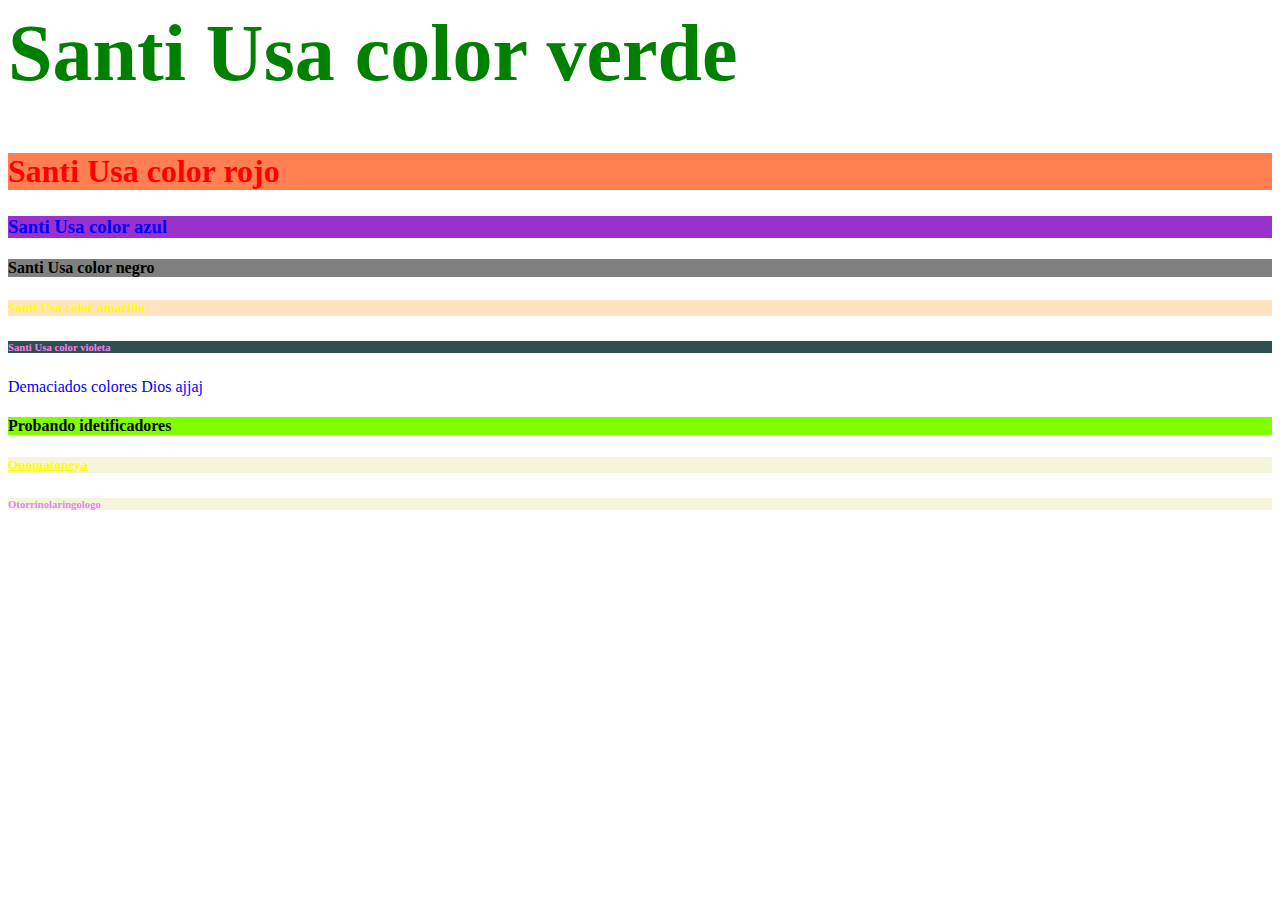
<file: Desktop/Clase 3 CCS/index.html>
<html>
<head>
<link rel="stylesheet" href="Index.css">

</head>
<body>
    
<h1>Santi Usa color verde</h1>
<h2>Santi Usa color rojo</h2>
<h3>Santi Usa color azul</h3>
<h4>Santi Usa color negro</h4>
<h5>Santi Usa color amarillo</h5>
<h6>Santi Usa color violeta</h6>
 <p style="color:blue";>Demaciados colores Dios ajjaj</p>
 <h4 id="agarroh4"> Probando idetificadores</h4>
 <h5 class="nuevaclase subrrayado"> Onomatopeya</h5>
 <h6 class="nuevaclase"> Otorrinolaringologo</h6>



</body>

</html>
</file>
<file: Desktop/Clase 3 CCS/Index.css>
*{
    background-color: white ;
}




h1 {
    color: green;
    font-size:5em;;
}
h2{
    background-color: coral;
    color: red;
    font-size:2em 
}
h3{
    background-color: darkorchid;
    color: blue;
}
h4{
    background-color: grey;
    color: black;
}
h5{
    background-color: bisque;
    color: yellow
}
h6{
    background-color: darkslategray;
    color: violet;
}
#agarroh4{
    background-color: chartreuse;
}
 .nuevaclase {
    background-color: beige;
    color: rgb(30, 160, 41, 0,7);
 }
    .subrrayado {
    text-decoration: underline;
 }
</file>
